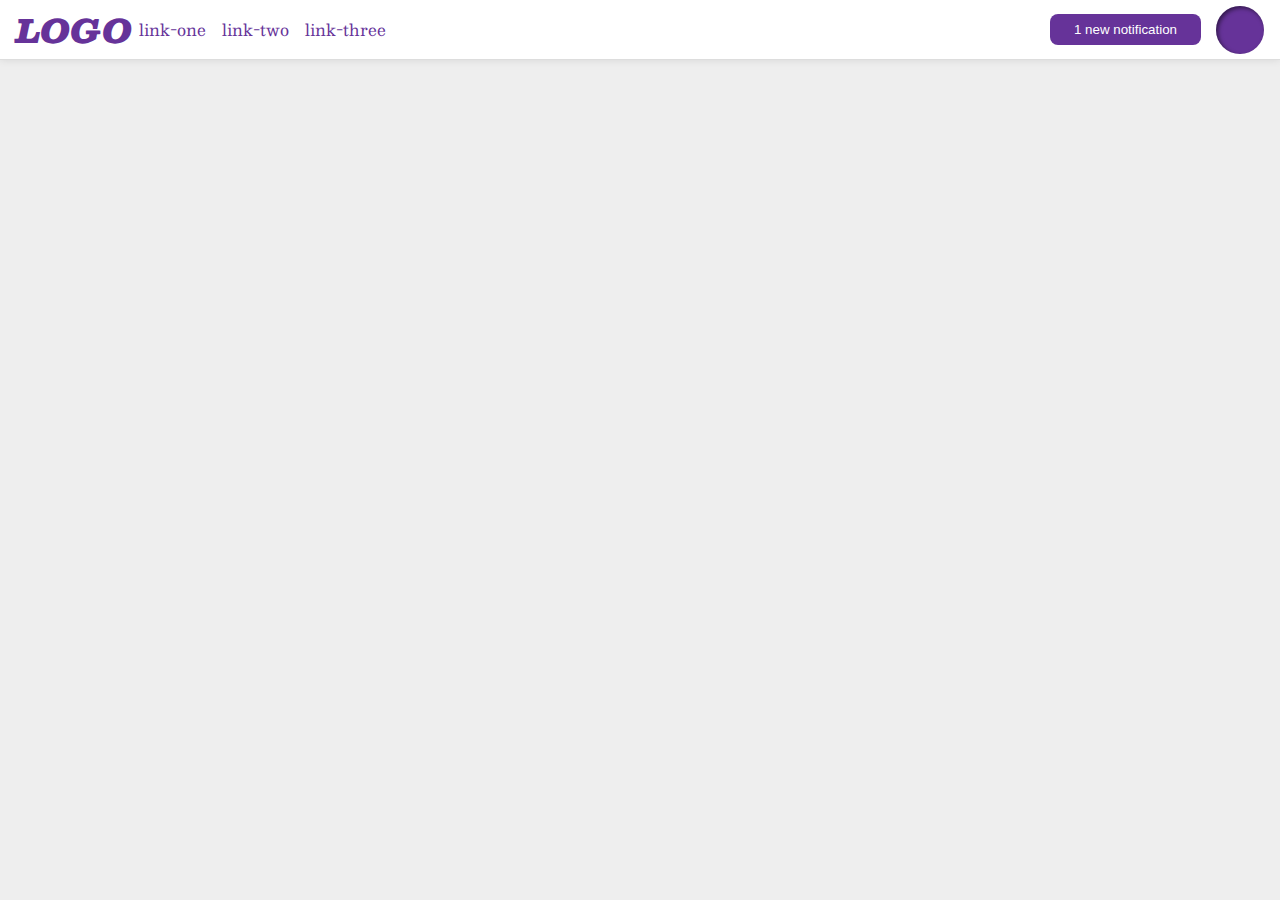
<file: flex/03-flex-header-2/index.html>
<!DOCTYPE html>
<html lang="en">
  <head>
    <meta charset="UTF-8">
    <meta http-equiv="X-UA-Compatible" content="IE=edge">
    <meta name="viewport" content="width=device-width, initial-scale=1.0">
    <title>Flex Header 2</title>
    <link rel="stylesheet" href="style.css">
  </head>
  <body>
    <div class="header">
      <div class="left">
      <div class="logo">
        LOGO
      </div>
      <ul class="links">
        <li><a href="https://google.com">link-one</a></li>
        <li><a href="https://google.com">link-two</a></li>
        <li><a href="https://google.com">link-three</a></li>
      </ul>
    </div>
    <div class="right">
      <button class="notifications">
        1 new notification
      </button>
      <div class="profile-image"></div>
    </div>
  </div>
  </body>
</html>
</file>
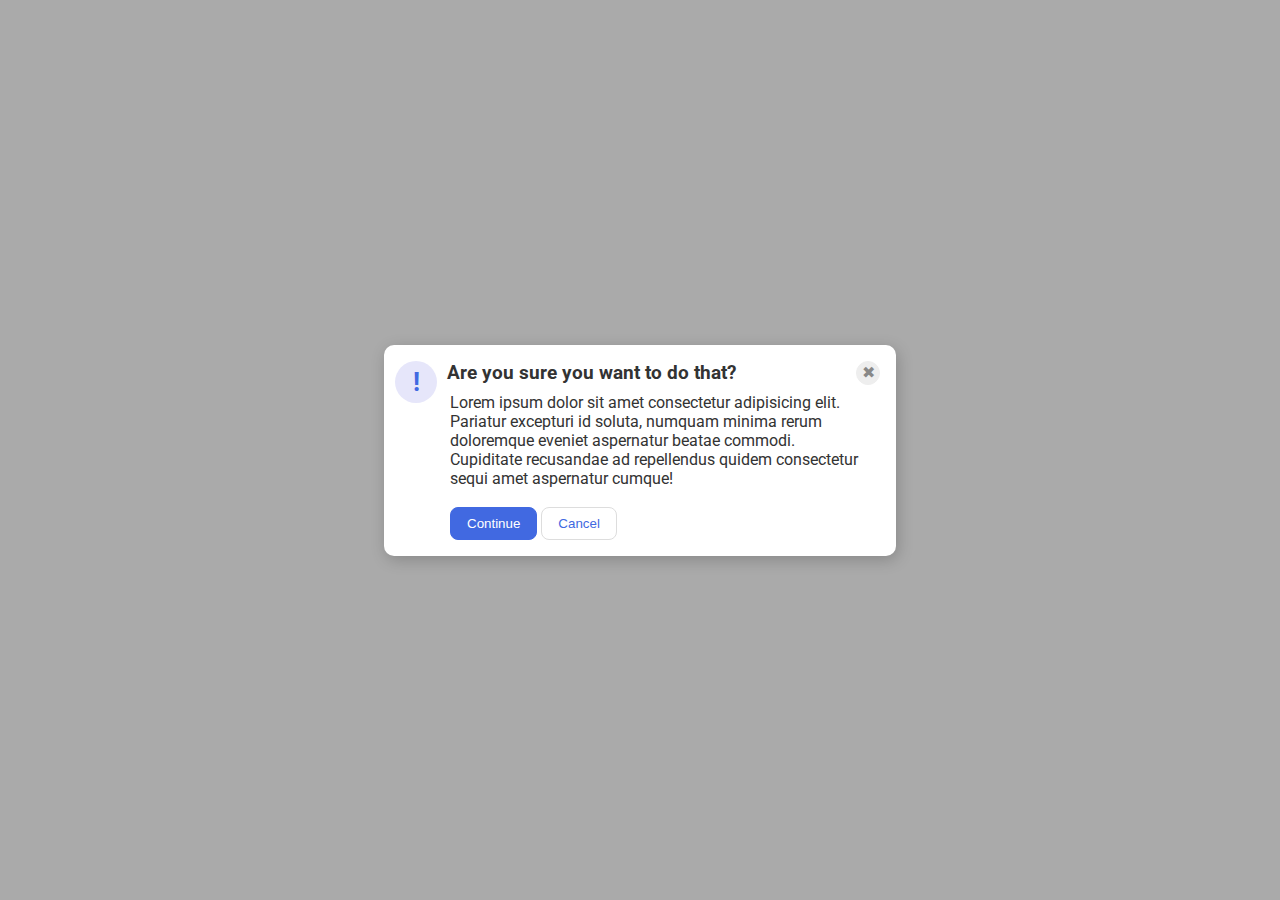
<file: flex/05-flex-modal/index.html>
<!DOCTYPE html>
<html lang="en">
  <head>
    <meta charset="UTF-8">
    <meta http-equiv="X-UA-Compatible" content="IE=edge">
    <meta name="viewport" content="width=device-width, initial-scale=1.0">
    <link rel="stylesheet" href="style.css">
    <title>Modal</title>
  </head>
  <body>
    <div class="modal">
      <div class="icon-header-closebutton">
      <div class="icon">!</div>
      <div class="header-closebutton">
      <div class="header">Are you sure you want to do that?</div>
      <button class="close-button">✖</button>
    </div>
  </div>
    <div class="text-button">
      <div class="text">Lorem ipsum dolor sit amet consectetur adipisicing elit. Pariatur excepturi id soluta, numquam minima rerum doloremque eveniet aspernatur beatae commodi. Cupiditate recusandae ad repellendus quidem consectetur sequi amet aspernatur cumque!</div>
      <div class="button-down">
      <button class="continue">Continue</button>
      <button class="cancel">Cancel</button>
    </div>
    </div> 
    </div>
  </body>
</html>
</file>
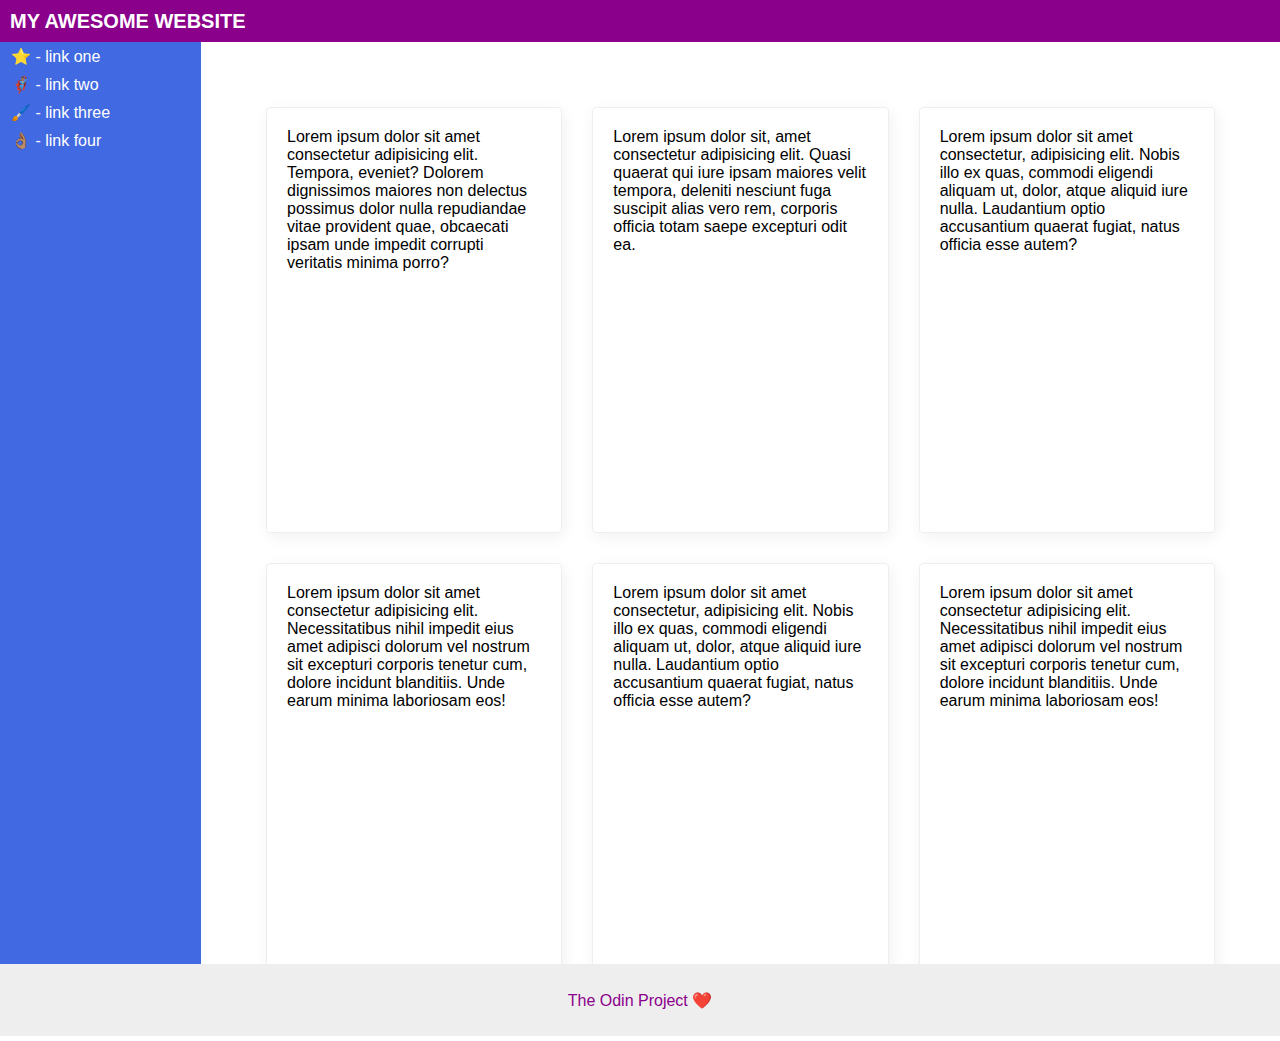
<file: flex/07-flex-layout-2/index.html>
<!DOCTYPE html>
<html lang="en">
  <head>
    <meta charset="UTF-8">
    <meta http-equiv="X-UA-Compatible" content="IE=edge">
    <meta name="viewport" content="width=device-width, initial-scale=1.0">
    <title>The Holy Grail</title>
    <link rel="stylesheet" href="style.css">
  </head>
  <body>
    <div class="header">
      MY AWESOME WEBSITE
    </div>
    <div class="container-sidebar-card">
    <div class="sidebar">
      <ul>
        <li><a href="#">⭐ - link one</a></li>
        <li><a href="#">🦸🏽‍♂️ - link two</a></li>
        <li><a href="#">🖌️ - link three</a></li>
        <li><a href="#">👌🏽 - link four</a></li>
      </ul>
    </div>
    <div class="container-card">
    <div class="container-card-one">
    <div class="card">Lorem ipsum dolor sit amet consectetur adipisicing elit. Tempora, eveniet? Dolorem dignissimos maiores non delectus possimus dolor nulla repudiandae vitae provident quae, obcaecati ipsam unde impedit corrupti veritatis minima porro?</div>
    <div class="card">Lorem ipsum dolor sit, amet consectetur adipisicing elit. Quasi quaerat qui iure ipsam maiores velit tempora, deleniti nesciunt fuga suscipit alias vero rem, corporis officia totam saepe excepturi odit ea.</div>
    <div class="card">Lorem ipsum dolor sit amet consectetur, adipisicing elit. Nobis illo ex quas, commodi eligendi aliquam ut, dolor, atque aliquid iure nulla. Laudantium optio accusantium quaerat fugiat, natus officia esse autem?</div>
  </div>

  <div class="container-card-two">
    <div class="card">Lorem ipsum dolor sit amet consectetur adipisicing elit. Necessitatibus nihil impedit eius amet adipisci dolorum vel nostrum sit excepturi corporis tenetur cum, dolore incidunt blanditiis. Unde earum minima laboriosam eos!</div>
    <div class="card">Lorem ipsum dolor sit amet consectetur, adipisicing elit. Nobis illo ex quas, commodi eligendi aliquam ut, dolor, atque aliquid iure nulla. Laudantium optio accusantium quaerat fugiat, natus officia esse autem?</div>
    <div class="card">Lorem ipsum dolor sit amet consectetur adipisicing elit. Necessitatibus nihil impedit eius amet adipisci dolorum vel nostrum sit excepturi corporis tenetur cum, dolore incidunt blanditiis. Unde earum minima laboriosam eos!</div>
  </div>
</div>
</div>
    <div class="footer">
      The Odin Project ❤️
    </div>
  </body>
</html>
</file>
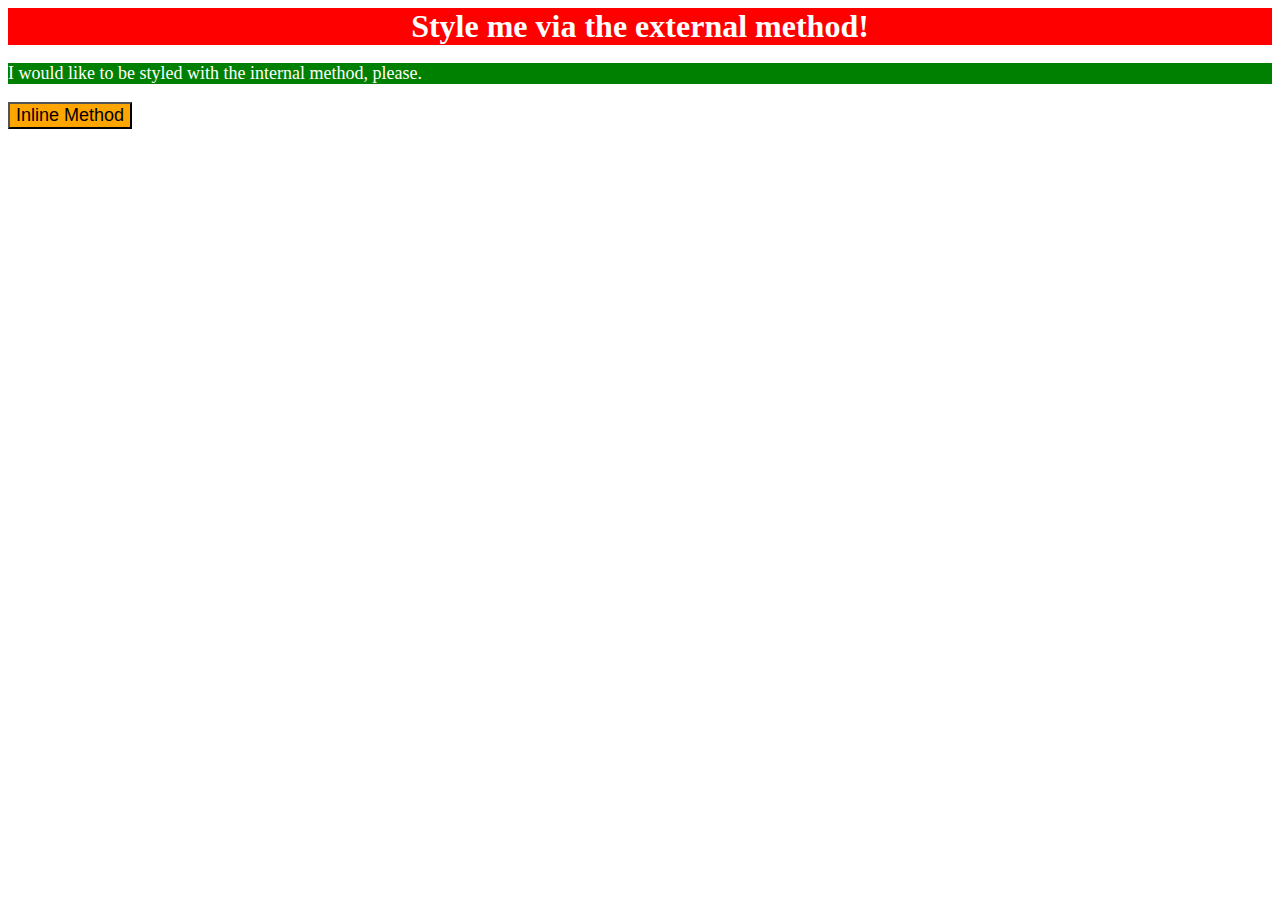
<file: foundations/01-css-methods/index.html>
<!DOCTYPE html>
<html lang="en">
  <head>
    <meta charset="UTF-8">
    <meta http-equiv="X-UA-Compatible" content="IE=edge">
    <meta name="viewport" content="width=device-width, initial-scale=1.0">
    <link rel="stylesheet" href="index.css">
    <style> p { background-color: #008000; color: white;
    font-size:18px }</style>
    <title>Methods for Adding CSS</title>
    
  </head>
  <body>
    <div>Style me via the external method!</div>
    <p>I would like to be styled with the internal method, please.</p>
    <button style="background-color: orange; font-size: 18px;">Inline Method</button>
  </body>
</html>
</file>
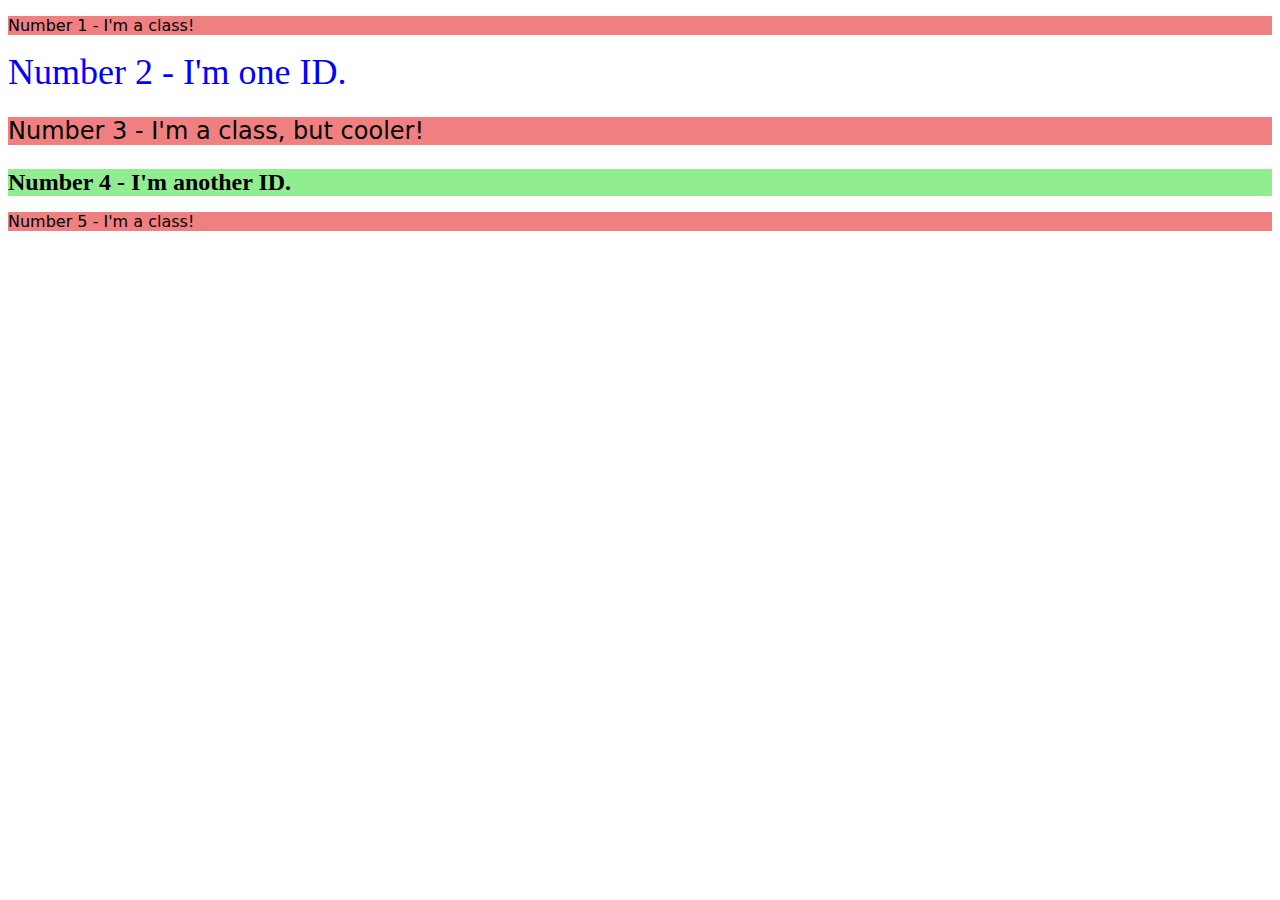
<file: foundations/02-class-id-selectors/index.html>
<!DOCTYPE html>
<html lang="en">
  <head>
    <meta charset="UTF-8">
    <meta http-equiv="X-UA-Compatible" content="IE=edge">
    <meta name="viewport" content="width=device-width, initial-scale=1.0">
    <title>Class and ID Selectors</title>
    <link rel="stylesheet" href="style.css">
  </head>
  <body>
    <p class="class">Number 1 - I'm a class!</p>
    <div id="oneID">Number 2 - I'm one ID.</div>
    <p class="class cooler">Number 3 - I'm a class, but cooler!</p>
    <div id="anotherID">Number 4 - I'm another ID.</div>
    <p class="class">Number 5 - I'm a class!</p>
  </body>
</html>
</file>
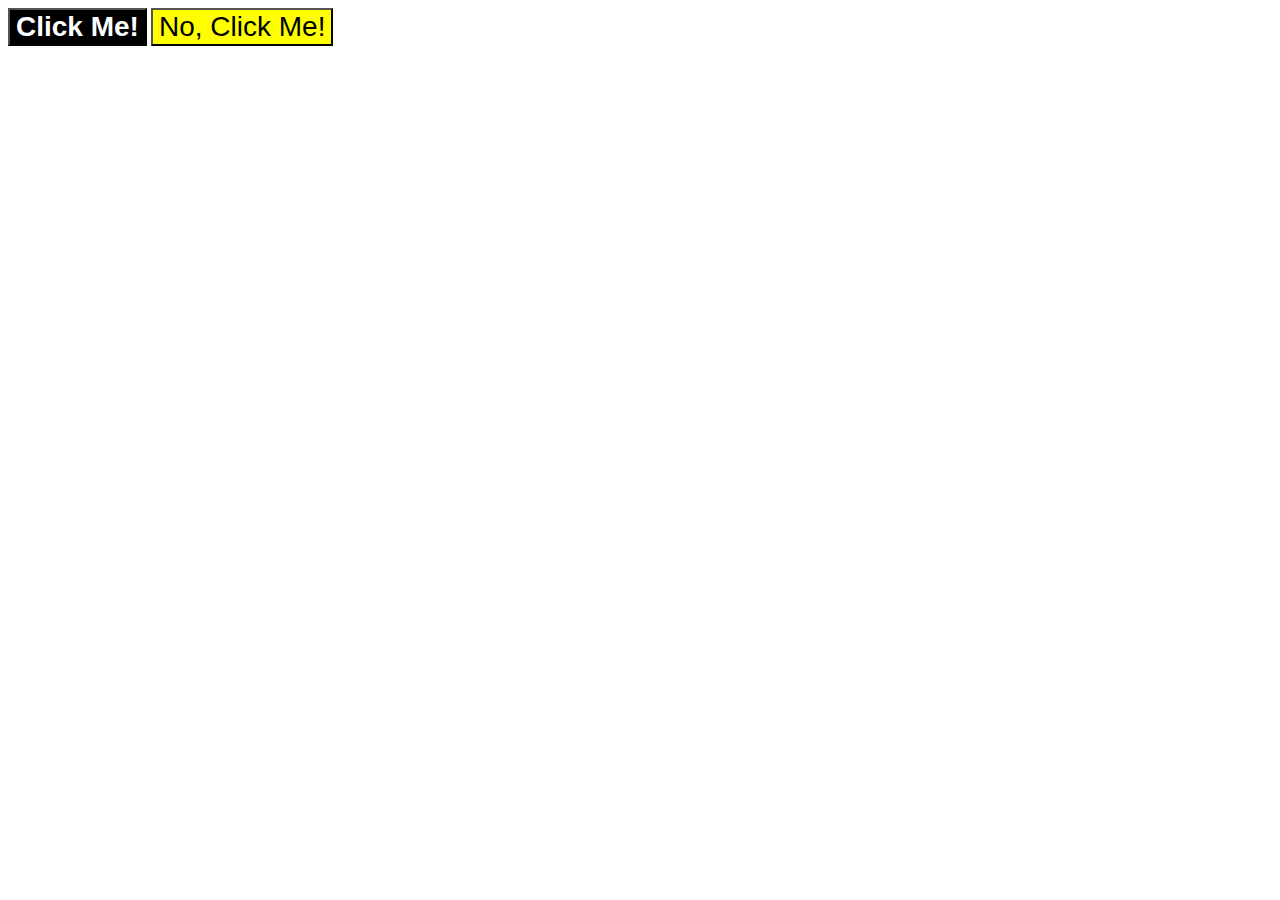
<file: foundations/03-grouping-selectors/index.html>
<!DOCTYPE html>
<html lang="en">
  <head>
    <meta charset="UTF-8">
    <meta http-equiv="X-UA-Compatible" content="IE=edge">
    <meta name="viewport" content="width=device-width, initial-scale=1.0">
    <title>Grouping Selectors</title>
    <link rel="stylesheet" href="style.css">
  </head>
  <body>
    <button class="clickme">Click Me!</button>
    <button class="noclickme">No, Click Me!</button>
  </body>
</html>
</file>
<file: flex/03-flex-header-2/style.css>
/* this is some magical font-importing.  
you'll learn about it later. */
@import url('https://fonts.googleapis.com/css2?family=Besley:ital,wght@0,400;1,900&display=swap');

body {
  margin: 0;
  background: #eee;
  font-family: Besley, serif;
  
}

.header {
  background: white;
  border-bottom: 1px solid #ddd;
  box-shadow: 0 0 8px rgba(0,0,0,.1);
  display: flex;
  align-items: center;
  justify-content: space-between;
}

.profile-image {
  background: rebeccapurple;
  box-shadow: inset 2px 2px 4px rgba(0,0,0,.5);
  border-radius: 50%;
  width: 48px;
  height: 48px;
}

.logo {
  color: rebeccapurple;
  font-size: 32px;
  font-weight: 900;
  font-style: italic;
}

button {
  border: none;
  border-radius: 8px;
  background: rebeccapurple;
  color: white;
  padding: 8px 24px;
}

a {
  /* this removes the line under our links */
  text-decoration: none;
  color: rebeccapurple;
}

ul {
  list-style-type: none;
  display: flex;
  align-items: center;
  margin-left: 7px;
  padding: 0;
  gap: 16px;
}

.left {
  display: flex;
  margin-left: 16px;
  align-items: center;
}

.right {
  margin-right: 16px;
  gap: 15px;
  display: flex;
  align-items: center;
  
}
</file>
<file: flex/05-flex-modal/style.css>
@import url('https://fonts.googleapis.com/css2?family=Roboto:wght@400;700&display=swap');

html, body {
  height: 100%;
}

body {
  font-family: Roboto, sans-serif;
  margin: 0;
  background: #aaa;
  color: #333;
  /* I'll give you this one for free */
  display: flex;
  align-items: center;
  justify-content: center;
}

.modal {
  background: white;
  width: 480px;
  border-radius: 10px;
  box-shadow: 2px 4px 16px rgba(0,0,0,.2);
  /* Exercices: */
  padding:16px;
}

.icon {
  color: royalblue;
  font-size: 26px;
  font-weight: 700;
  background: lavender;
  width: 42px;
  height: 42px;
  border-radius: 50%;
  display: flex;
  align-items: center;
  justify-content: center;
}

.close-button {
  background: #eee;
  border-radius: 50%;
  color: #888;
  font-weight: 400;
  font-size: 16px;
  height: 24px;
  width: 24px;
  display: flex;
  align-items: center;
  justify-content: center;
  border: 1px solid #eee;
  padding: 0;
}

button {
  cursor: pointer;
  padding: 8px 16px;
  border-radius: 8px;
}

button.continue {
  background: royalblue;
  border: 1px solid royalblue;
  color: white;
}

button.cancel {
  background: white;
  border: 1px solid #ddd;
  color: royalblue;
}

/* Exercices: */
.header {
  font-weight: bold;
  font-size: 19px;
  margin-right: 120px;
  margin-left: 10px;
}

.header-closebutton {
  display:flex;
  justify-content: space-between;
}

.icon-header-closebutton {
  display:flex;
  justify-content: space-around;
  margin-left: -5px;
  
}

.text {
  margin-left: 50px;
  margin-top: -10px;
  margin-bottom: 19px;
  width: 420px;
}

.button-down {
  margin-left: 50px;
}
</file>
<file: flex/07-flex-layout-2/style.css>
body {
  font-family: -apple-system, BlinkMacSystemFont, 'Segoe UI', Roboto, Oxygen, Ubuntu, Cantarell, 'Open Sans', 'Helvetica Neue', sans-serif;
  margin: 0;
  min-height: 100vh;
  position: relative;
}

.header {
  height: 42px;
  background: darkmagenta;
  color: white;
  font-weight: 700;
  font-size: 20px;
  display: flex;
  align-items: center;
  padding-left: 10px;
}

.footer {
  height: 72px;
  background: #eee;
  color: darkmagenta;
  display: flex;
  justify-content: center;
  align-items: center;
  position: absolute;
  bottom: 0;
  width: 100%;
}

.sidebar {
  width: 300px;
  background: royalblue;
  box-sizing: border-box;
}

.card {
  border: 1px solid #eee;
  box-shadow: 2px 4px 16px rgba(0,0,0,.06);
  border-radius: 4px;
}

a {
  text-decoration: none;
  color: white;
}

ul {
  list-style-type: none;
  height: 100%;
  width: 190px;
  margin-left: -29px;
  margin-top: 5px;
}

li {
  margin-bottom: 9px;
}


.container-sidebar-card {
  display: flex;
  /*flex-wrap: wrap;*/
}

.container-card-one,
.container-card-two {
  display: flex;
  flex-wrap: wrap;
  justify-content: space-between
}
.container-card {
  margin: 50px;
}

div .card {
  margin: 15px;
  padding-bottom: 260px;
  padding-left: 20px;
  padding-top: 20px;
  padding-right: 20px;
  flex: 1 1 15%;
}
</file>
<file: foundations/01-css-methods/index.css>
div {
  background-color: red;
  color: white;
  font-size: 32px;
  text-align: center;
  font-weight: bold;
}
</file>
<file: foundations/02-class-id-selectors/style.css>
.class {
  background-color: lightcoral;
  font-family: Verdana, DejaVu Sans, sans-serif
}

.cooler {
  font-size: 24px;
}
/*mistake between . et # for an ID attribute, correct now*/
#oneID {
  color:blue;
  font-size: 36px;
}

#anotherID {
  background-color: lightgreen;
  font-size: 24px;
  font-weight: bold;
}
</file>
<file: foundations/03-grouping-selectors/style.css>
button {
  font-size: 28px;
  font-family: Helvetica, Times New Roman, sans-serif;
}

.clickme {
  background-color: black;
  color: white;
  font-weight: bold;
}

.noclickme {
  background-color: yellow;
}
</file>
